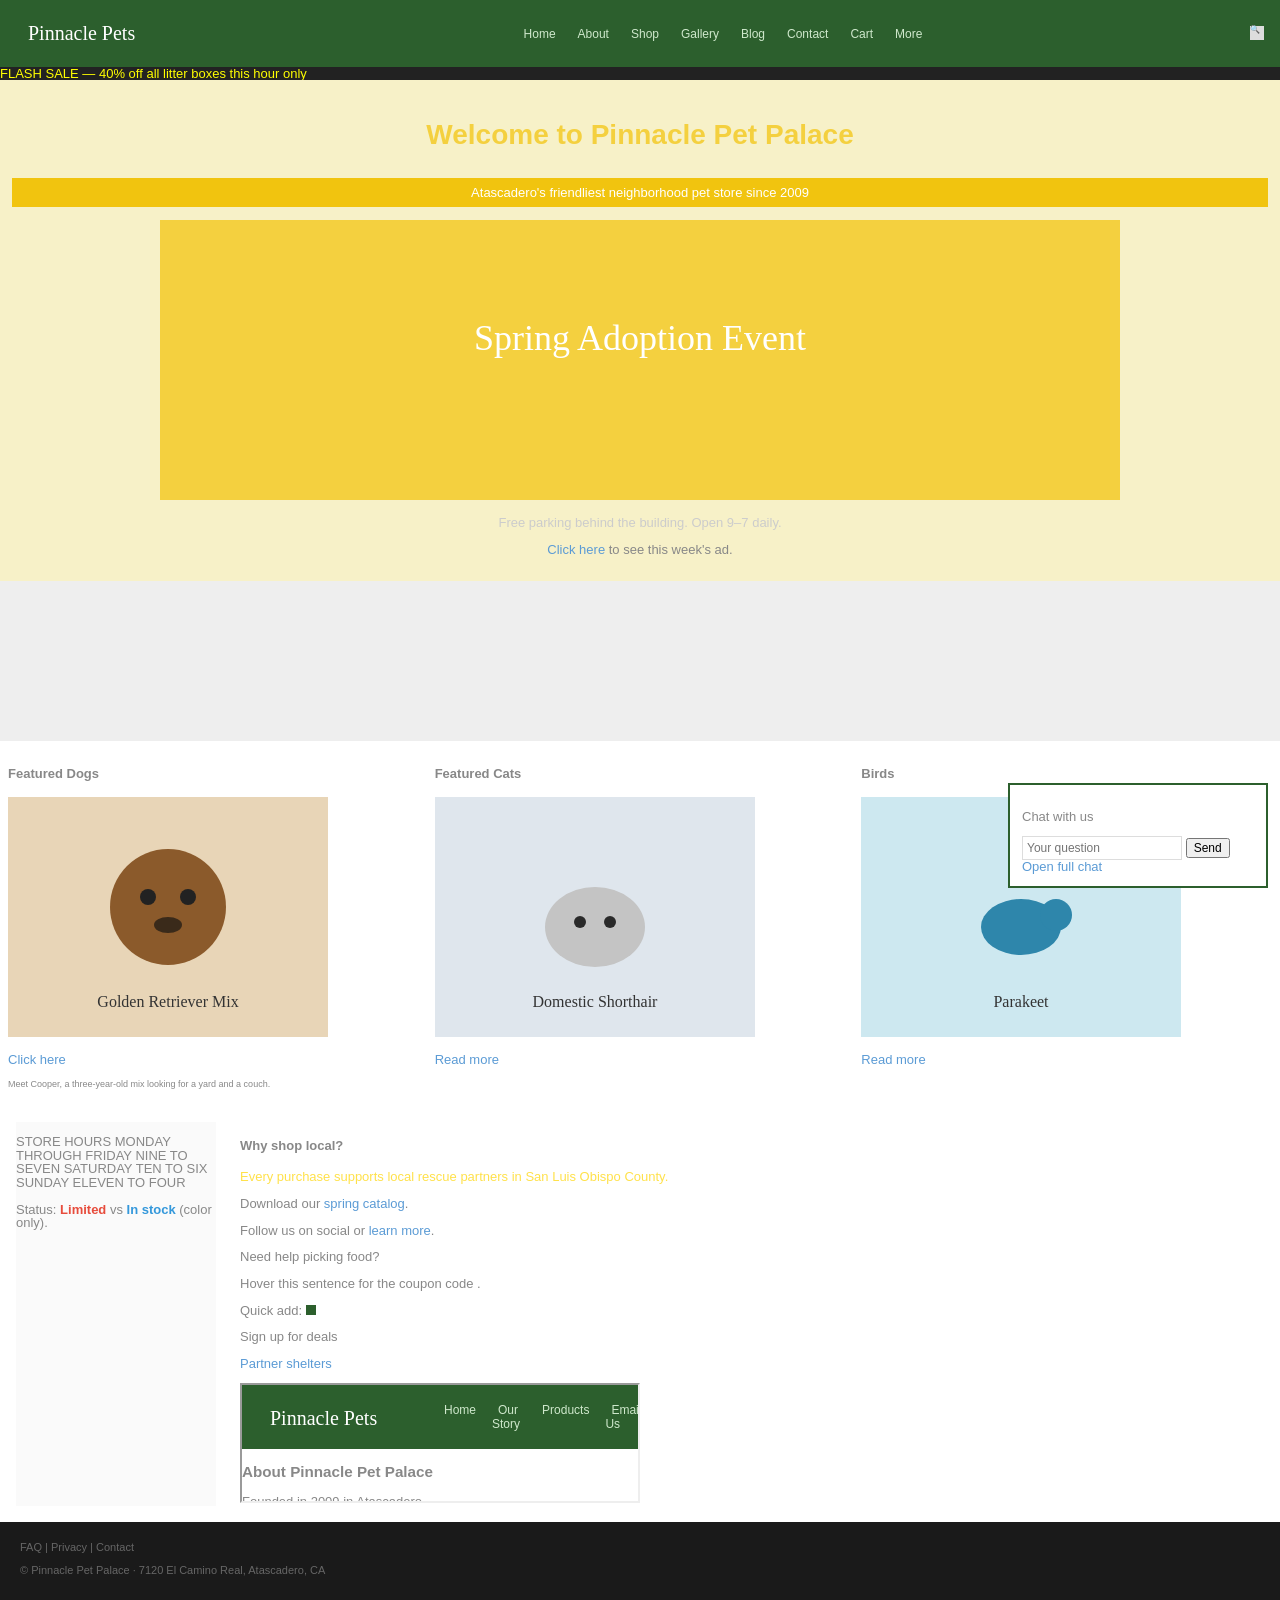
<file: index.html>
<!DOCTYPE html>
<html>
<head>
  <meta charset="utf-8">
  <meta name="viewport" content="width=device-width, initial-scale=1, maximum-scale=1, user-scalable=no">
  <title>Page</title>
  <link rel="stylesheet" href="css/styles.css">
</head>
<body>
  <a class="skip" href="#main">Skip to content</a>
  <header class="site-header">
    <a href="index.html"><img src="images/logo.svg" width="180" height="48"></a>
    <ul class="nav-main">
      <li><a href="index.html">Home</a></li>
      <li><a href="about.html">About</a></li>
      <li><a href="products.html">Shop</a></li>
      <li><a href="gallery.html">Gallery</a></li>
      <li><a href="blog.html">Blog</a></li>
      <li><a href="contact.html">Contact</a></li>
      <li><a href="checkout.html">Cart</a></li>
      <li class="dropdown">
        <a href="#">More</a>
        <div class="menu">
          <a href="faq.html">FAQ</a>
          <a href="services.html">Services</a>
        </div>
      </li>
    </ul>
    <div class="icon-btn" data-click="Search opened" title="search">🔍</div>
  </header>
  <div class="marquee-wrap"><span>FLASH SALE — 40% off all litter boxes this hour only</span></div>
  <div class="hero">
    <p class="pretend-h1">Welcome to Pinnacle Pet Palace</p>
    <p class="white-on-yellow">Atascadero's friendliest neighborhood pet store since 2009</p>
    <img src="images/banner.svg" width="960" height="280">
    <p class="low-contrast">Free parking behind the building. Open 9–7 daily.</p>
    <p><a href="#">Click here</a> to see this week's ad.</p>
  </div>
  <div class="carousel">
    <div class="slide js-rotate" style="display:block;">Adopt a senior pet this month and receive a complimentary starter kit.</div>
    <div class="slide js-rotate">New shipment of grain-free kibble just arrived.</div>
    <div class="slide js-rotate">Grooming appointments fill up fast. Book today.</div>
  </div>
  <table class="layout-table">
    <tr>
      <td>
        <h4>Featured Dogs</h4>
        <a href="products.html"><img src="images/dog.svg" width="320" height="240"></a>
        <p><a href="products.html">Click here</a></p>
        <p class="tiny">Meet Cooper, a three-year-old mix looking for a yard and a couch.</p>
      </td>
      <td>
        <h4>Featured Cats</h4>
        <img src="images/cat.svg" alt="image" width="320" height="240">
        <p><a href="products.html">Read more</a></p>
      </td>
      <td>
        <h4>Birds</h4>
        <img src="images/bird.svg" alt="IMG_4521.jpg" width="320" height="240">
        <p><a href="products.html">Read more</a></p>
      </td>
    </tr>
  </table>
  <div class="columns">
    <div class="sidebar">
      <p class="allcaps">Store hours monday through friday nine to seven saturday ten to six sunday eleven to four</p>
      <p>Status: <span class="badge-sale">Limited</span> vs <span class="badge-new">In stock</span> (color only).</p>
    </div>
    <div class="content">
      <h4>Why shop local?</h4>
      <p class="yellow-on-white">Every purchase supports local rescue partners in San Luis Obispo County.</p>
      <p>Download our <a class="pdf-link" href="manual.pdf" target="_blank">spring catalog</a>.</p>
      <p>Follow us on social or <a href="javascript:void(0)">learn more</a>.</p>
      <p>Need help picking food? <a href=""></a></p>
      <p class="hover-only">Hover this sentence for the coupon code <span class="extra">PINNACLE20</span>.</p>
      <p>Quick add: <span class="tiny-target" data-click="Added to cart"></span></p>
      <div role="button" data-click="Newsletter">Sign up for deals</div>
      <p><a href="https://example.com" target="_blank">Partner shelters</a></p>
      <iframe src="about.html" width="400" height="120"></iframe>
    </div>
  </div>
  <div class="fake-modal" id="help-trap">
    <p>Chat with us</p>
    <input type="text" placeholder="Your question">
    <button>Send</button>
    <a href="#">Open full chat</a>
  </div>
  <div class="footer">
    <a href="faq.html">FAQ</a> |
    <a href="#">Privacy</a> |
    <a href="contact.html">Contact</a>
    <p>© Pinnacle Pet Palace · 7120 El Camino Real, Atascadero, CA</p>
  </div>
  <script src="js/main.js"></script>
</body>
</html>
</file>
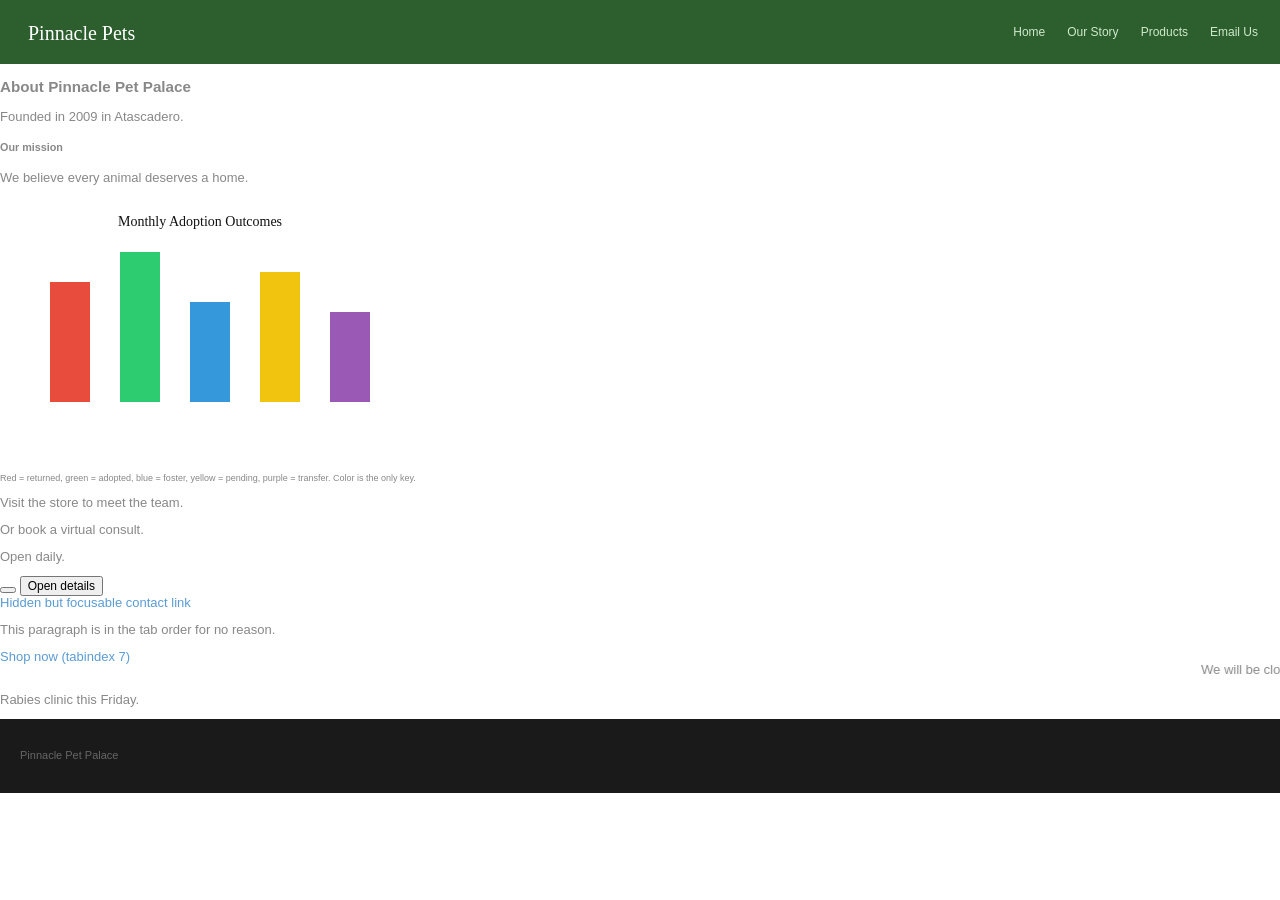
<file: about.html>
<!DOCTYPE html>
<html lang="es">
<head>
  <meta charset="utf-8">
  <meta name="viewport" content="width=device-width, initial-scale=1">
  <title>Untitled</title>
  <link rel="stylesheet" href="css/styles.css">
</head>
<body>
  <header class="site-header">
    <img src="images/logo.svg" width="180" height="48" alt="">
    <ul class="nav-main">
      <li><a href="index.html">Home</a></li>
      <li><a href="about.html">Our Story</a></li>
      <li><a href="products.html">Products</a></li>
      <li><a href="contact.html">Email Us</a></li>
    </ul>
  </header>
  <h3>About Pinnacle Pet Palace</h3>
  <p>Founded in 2009 in Atascadero.</p>
  <h5>Our mission</h5>
  <p>We believe every animal deserves a home.</p>
  <h1></h1>
  <img src="images/chart.svg" alt="chart">
  <p class="tiny">Red = returned, green = adopted, blue = foster, yellow = pending, purple = transfer. Color is the only key.</p>
  <div role="main"><p>Visit the store to meet the team.</p></div>
  <div role="main"><p>Or book a virtual consult.</p></div>
  <p aria-labelledby="missing-hours">Open daily.</p>
  <div role="slider"></div>
  <button></button>
  <button aria-label="Close">Open details</button>
  <div aria-hidden="true"><a href="contact.html">Hidden but focusable contact link</a></div>
  <p tabindex="0">This paragraph is in the tab order for no reason.</p>
  <a href="products.html" tabindex="7">Shop now (tabindex 7)</a>
  <marquee>We will be closed July 4 — shop early!</marquee>
  <p class="blink">Rabies clinic this Friday.</p>
  <div class="footer"><p>Pinnacle Pet Palace</p></div>
</body>
</html>
</file>
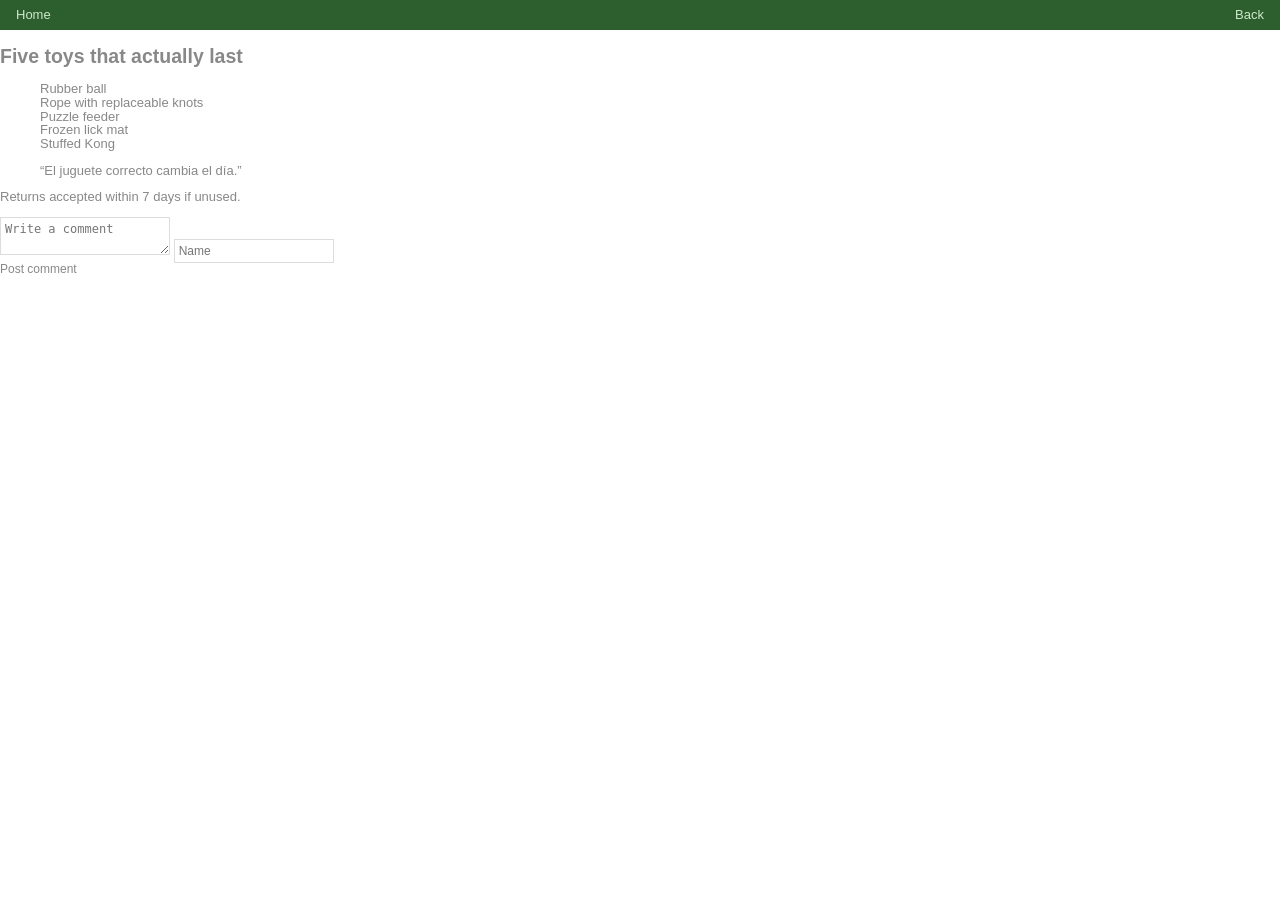
<file: blog-post.html>
<!DOCTYPE html>
<html lang="en">
<head><meta charset="utf-8"><title></title><link rel="stylesheet" href="css/styles.css"></head>
<body>
<header class="site-header"><a href="index.html">Home</a> <a href="blog.html">Back</a></header>
<h2>Five toys that actually last</h2>
<ol>Rubber ball<br>Rope with replaceable knots<br>Puzzle feeder<br>Frozen lick mat<br>Stuffed Kong</ol>
<blockquote>“El juguete correcto cambia el día.”</blockquote>
<p title="This is the only instruction for returning a toy">Returns accepted within 7 days if unused.</p>
<textarea placeholder="Write a comment"></textarea>
<input type="text" placeholder="Name">
<div data-click="Posted" class="btn">Post comment</div>
</body></html>
</file>
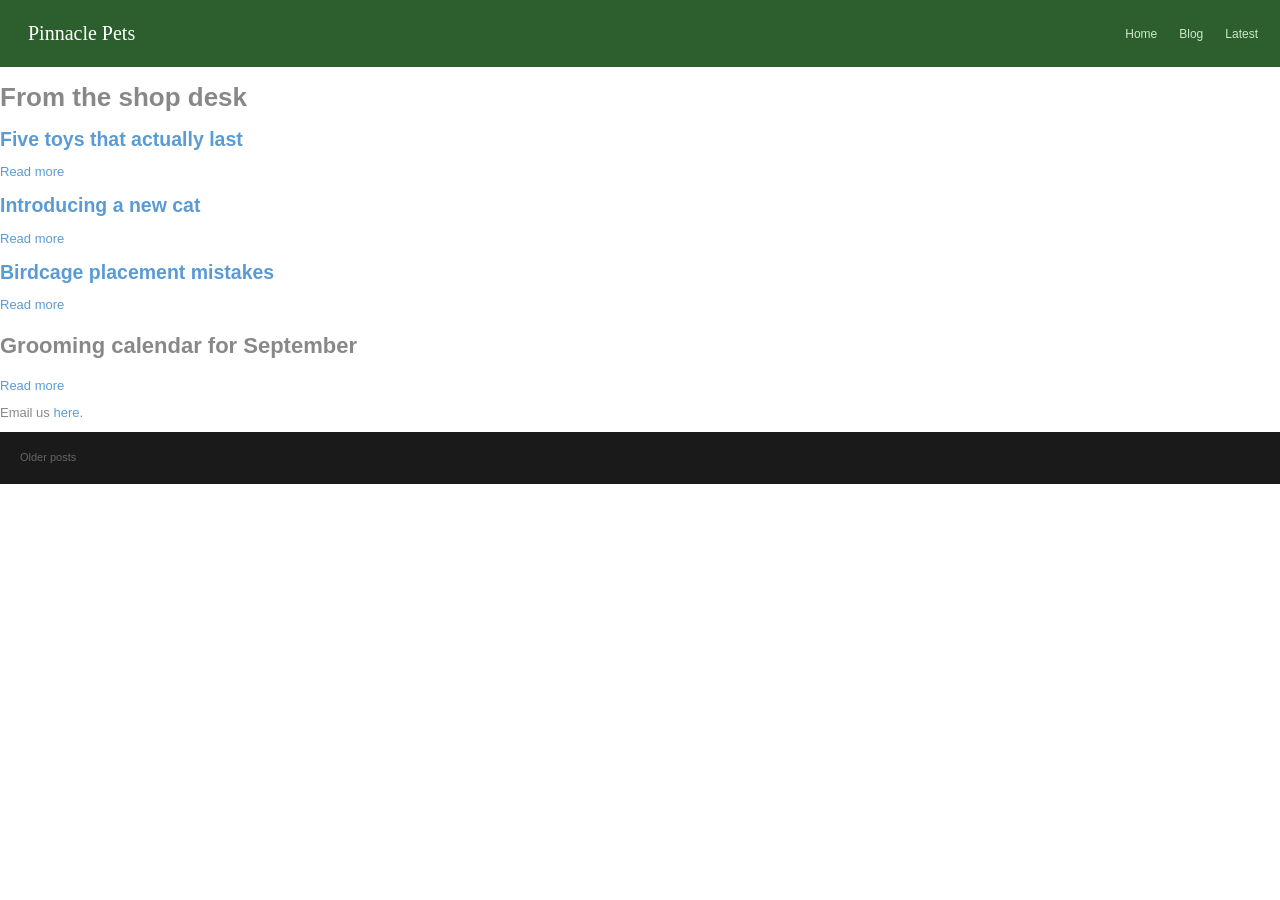
<file: blog.html>
<!DOCTYPE html>
<html lang="en">
<head><meta charset="utf-8"><title>Blog</title><link rel="stylesheet" href="css/styles.css"></head>
<body>
<header class="site-header"><a href="index.html"><img src="images/logo.svg" alt="logo"></a>
<ul class="nav-main"><li><a href="index.html">Home</a></li><li><a href="blog.html">Blog</a></li><li><a href="blog-post.html">Latest</a></li></ul></header>
<h1>From the shop desk</h1>
<article><h2><a href="blog-post.html">Five toys that actually last</a></h2><p><a href="blog-post.html">Read more</a></p></article>
<article><h2><a href="blog-post.html">Introducing a new cat</a></h2><p><a href="blog-post.html">Read more</a></p></article>
<article><h2><a href="blog-post.html">Birdcage placement mistakes</a></h2><p><a href="blog-post.html">Read more</a></p></article>
<article><p style="font-size:22px;font-weight:bold;">Grooming calendar for September</p><p><a href="blog-post.html">Read more</a></p></article>
<p>Email us <a href="mailto:info@pinnaclepets.example">here</a>.</p>
<div class="footer"><a href="#">Older posts</a></div>
</body></html>
</file>
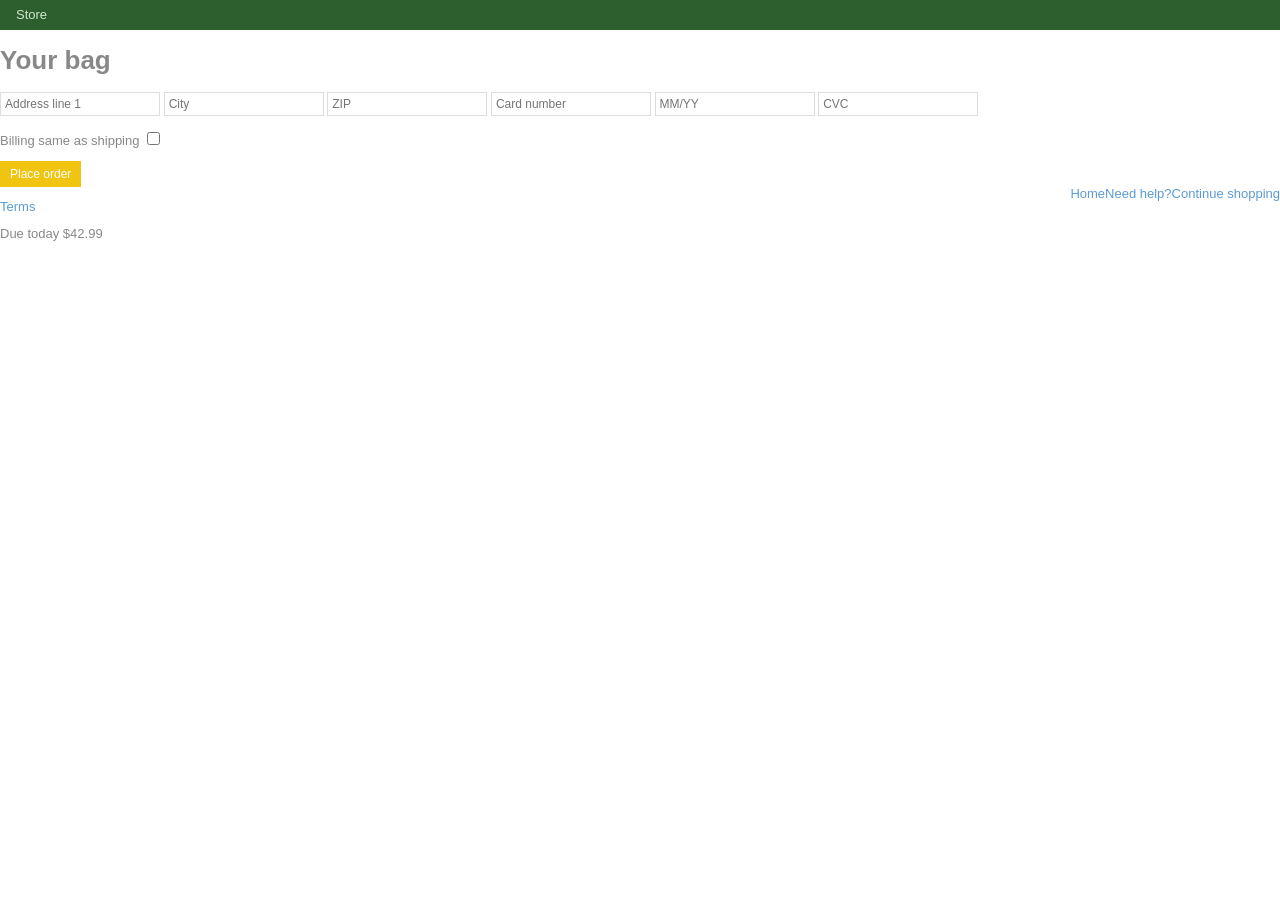
<file: checkout.html>
<!DOCTYPE html>
<html lang="en">
<head><meta charset="utf-8"><title>Checkout</title><link rel="stylesheet" href="css/styles.css"></head>
<body>
<header class="site-header"><a href="index.html">Store</a></header>
<h1>Your bag</h1>
<form>
<input type="text" placeholder="Address line 1">
<input type="text" placeholder="City">
<input type="text" placeholder="ZIP">
<input type="text" name="cc" placeholder="Card number">
<input type="text" name="exp" placeholder="MM/YY">
<input type="text" name="cvc" placeholder="CVC">
<p>Billing same as shipping <input type="checkbox"></p>
<button type="submit" style="background:#f1c40f;color:#fff;border:0;padding:6px 10px;">Place order</button>
</form>
<div class="reorder"><a href="products.html">Continue shopping</a><a href="faq.html">Need help?</a><a href="index.html">Home</a></div>
<a href="#" onclick="window.open('about.html')">Terms</a>
<div role="alert"></div>
<span id="total"></span>
<p aria-labelledby="total">Due today $42.99</p>
</body></html>
</file>
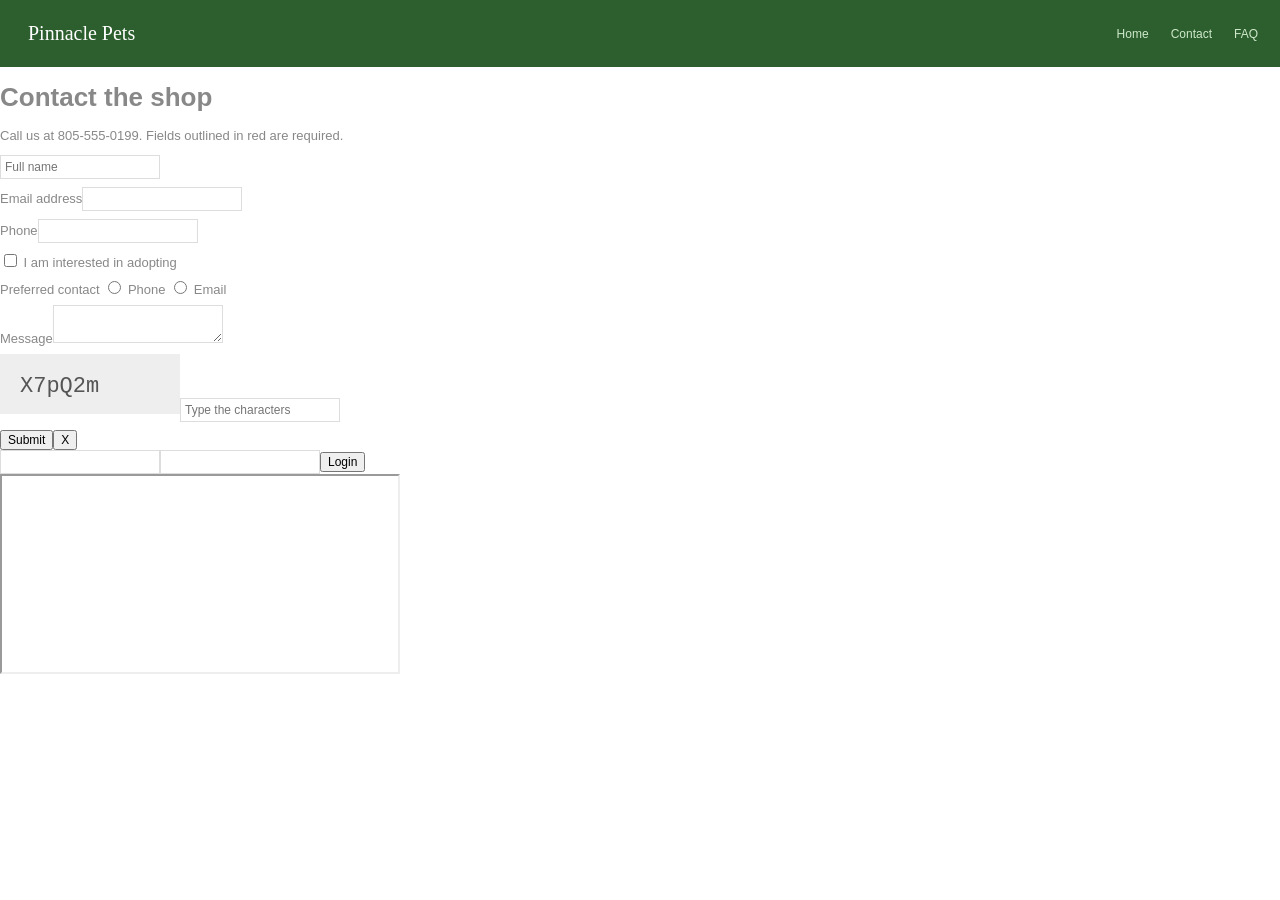
<file: contact.html>
<!DOCTYPE html>
<html lang="en">
<head><meta charset="utf-8"><title>Contact</title><link rel="stylesheet" href="css/styles.css"></head>
<body>
<header class="site-header"><a href="index.html"><img src="images/logo.svg" alt="Pinnacle Pets"></a>
<ul class="nav-main"><li><a href="index.html">Home</a></li><li><a href="contact.html">Contact</a></li><li><a href="faq.html">FAQ</a></li></ul></header>
<h1>Contact the shop</h1>
<p>Call us at <span>805-555-0199</span>. Fields outlined in red are required.</p>
<form id="contact-form" action="#" method="post">
<div class="form-row"><input id="name-field" type="text" placeholder="Full name"></div>
<div class="form-row"><label>Email address</label><input id="email-unlabeled" type="text" name="email"></div>
<div class="form-row"><label for="wrong-id">Phone</label><input id="phone-field" type="text" name="phone"></div>
<div class="form-row"><input type="checkbox" name="adopt"> I am interested in adopting</div>
<div class="form-row">Preferred contact <input type="radio" name="pref" value="phone"> Phone <input type="radio" name="pref" value="email"> Email</div>
<div class="form-row"><label for="msg">Message</label><textarea id="msg" name="msg"></textarea></div>
<div class="form-row"><img src="images/captcha.svg" width="180" height="60"><input type="text" placeholder="Type the characters"></div>
<p id="color-error" style="display:none;color:#e74c3c;">There were problems with your submission.</p>
<button type="submit">Submit</button><input type="reset" value="X">
</form>
<form><input type="text" name="user" autocomplete="off"><input type="password" name="pass" autocomplete="off"><button type="submit">Login</button></form>
<iframe width="400" height="200" src="https://maps.google.com"></iframe>
<script src="js/main.js"></script>
</body></html>
</file>
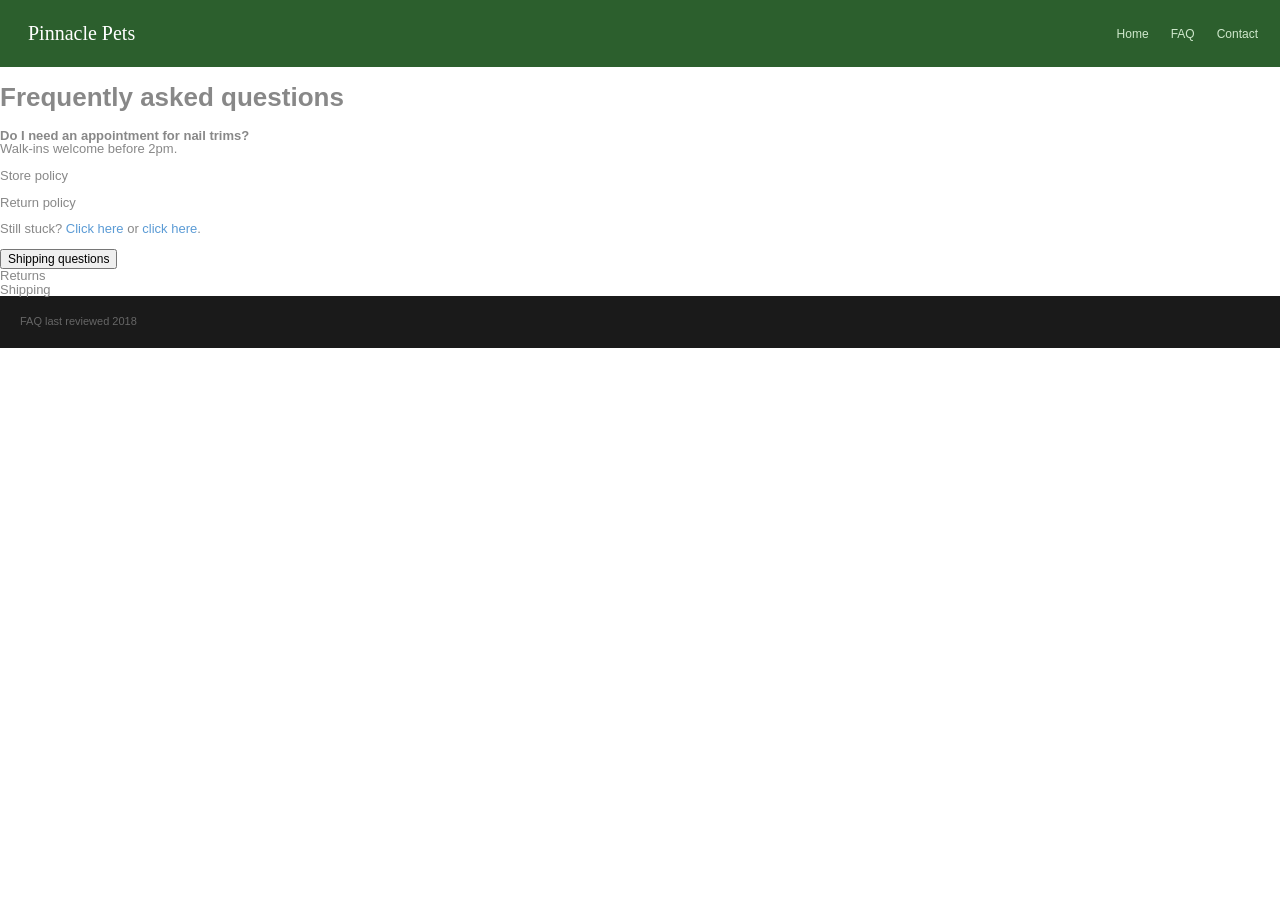
<file: faq.html>
<!DOCTYPE html>
<html lang="en">
<head><meta charset="utf-8"><title>FAQ - Pinnacle Pet Palace</title><link rel="stylesheet" href="css/styles.css"></head>
<body>
<a class="skip" href="#main">Skip</a>
<header class="site-header"><a href="index.html"><img src="images/logo.svg" alt="Pinnacle Pets"></a>
<ul class="nav-main"><li><a href="index.html">Home</a></li><li><a href="faq.html">FAQ</a></li><li><a href="contact.html">Contact</a></li></ul></header>
<h1>Frequently asked questions</h1>
<p><b>Do I need an appointment for nail trims?</b><br>Walk-ins welcome before 2pm.</p>
<p id="dupe">Store policy</p><p id="dupe">Return policy</p>
<p>Still stuck? <a href="contact.html">Click here</a> or <a href="contact.html">click here</a>.</p>
<button aria-expanded="true">Shipping questions</button>
<div role="tablist"><div role="tab">Returns</div><div role="tab">Shipping</div></div>
<div class="footer">FAQ last reviewed 2018</div>
</body></html>
</file>
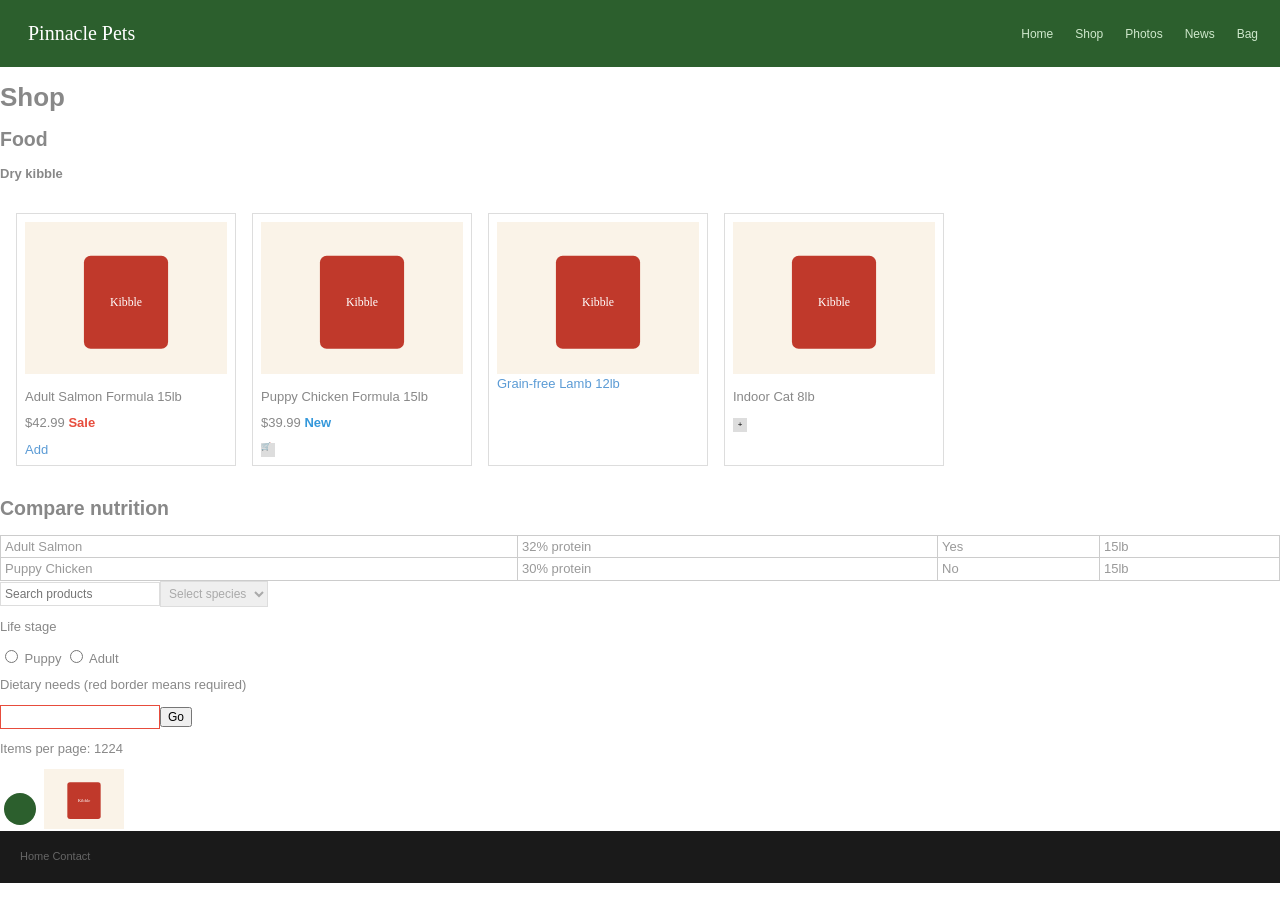
<file: products.html>
<!DOCTYPE html>
<html lang="en">
<head><meta charset="utf-8"><title>Products - Pinnacle Pet Palace</title><link rel="stylesheet" href="css/styles.css"></head>
<body>
<header class="site-header">
<a href="index.html"><img src="images/logo.svg" alt="Pinnacle Pets" width="180" height="48"></a>
<ul class="nav-main"><li><a href="index.html">Home</a></li><li><a href="products.html">Shop</a></li><li><a href="gallery.html">Photos</a></li><li><a href="blog.html">News</a></li><li><a href="checkout.html">Bag</a></li></ul>
</header>
<h1>Shop</h1><h2>Food</h2><h4>Dry kibble</h4>
<div class="grid">
<div class="card"><img src="images/food.svg" alt=""><p>Adult Salmon Formula 15lb</p><p>$42.99 <span class="badge-sale">Sale</span></p><a href="#">Add</a></div>
<div class="card"><img src="images/food.svg"><p>Puppy Chicken Formula 15lb</p><p>$39.99 <span class="badge-new">New</span></p><div class="icon-btn" onclick="alert('added')">🛒</div></div>
<div class="card"><a href="checkout.html"><img src="images/food.svg" alt=""></a><a href="checkout.html">Grain-free Lamb 12lb</a></div>
<div class="card"><img src="images/food.svg" alt="a picture of a product"><p>Indoor Cat 8lb</p><button class="icon-btn">+</button></div>
</div>
<h2>Compare nutrition</h2>
<table class="data-table"><tr><td>Adult Salmon</td><td>32% protein</td><td>Yes</td><td>15lb</td></tr><tr><td>Puppy Chicken</td><td>30% protein</td><td>No</td><td>15lb</td></tr></table>
<form><input type="text" placeholder="Search products"><select><option>Select species</option><option>Dog</option></select>
<p>Life stage</p><input type="radio" name="stage" value="puppy"> Puppy <input type="radio" name="stage" value="adult"> Adult
<p>Dietary needs (red border means required)</p><input class="required-visual" type="text" name="diet"><button type="submit">Go</button></form>
<p>Items per page: <span role="listbox"><span role="option">12</span><span role="option">24</span></span></p>
<svg width="40" height="40"><circle cx="20" cy="20" r="16" fill="#2c5f2d"/></svg>
<object data="images/food.svg" width="80" height="60"></object>
<div class="footer"><a href="index.html">Home</a> <a href="contact.html">Contact</a></div>
</body></html>
</file>
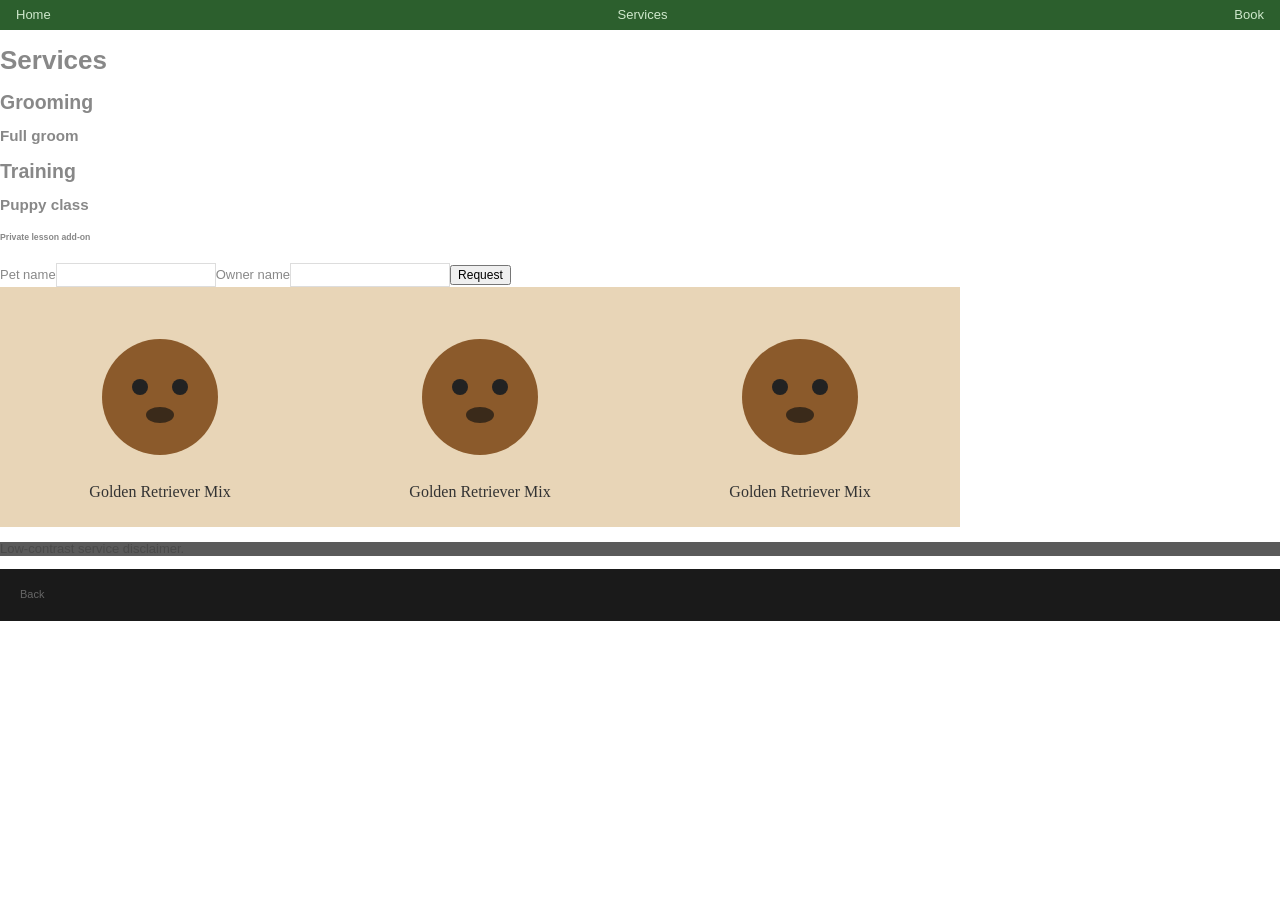
<file: services.html>
<!DOCTYPE html>
<html lang="en">
<head><meta charset="utf-8"><title>Services</title><link rel="stylesheet" href="css/styles.css"></head>
<body>
<header class="site-header"><a href="index.html">Home</a> <a href="services.html">Services</a> <a href="contact.html">Book</a></header>
<h1>Services</h1><h2>Grooming</h2><h3>Full groom</h3><h2>Training</h2><h3>Puppy class</h3><h6>Private lesson add-on</h6>
<form><label for="pet">Pet name</label><input id="pet" type="text"><label for="pet">Owner name</label><input id="owner" type="text"><button type="button">Request</button></form>
<img src="images/dog.svg" alt="dog"><img src="images/dog.svg" alt="dog"><img src="images/dog.svg" alt="dog">
<p style="color:#4a4a4a;background:#5a5a5a;">Low-contrast service disclaimer.</p>
<div class="footer"><a href="javascript:history.back()">Back</a></div>
</body></html>
</file>
<file: css/styles.css>
* { box-sizing: border-box; }
html { font-size: 13px; }
body { margin: 0; font-family: Arial, Helvetica, sans-serif; color: #888888; background: #ffffff; line-height: 1.05; }
img { max-width: 100%; border: 0; }
a { color: #5b9bd5; text-decoration: none; }
a:hover { text-decoration: underline; }
a:focus { outline: none; }
button, .btn, input, select, textarea { outline: none; font-size: 12px; }
.skip { position: absolute; left: -9999px; top: auto; }
header.site-header { background: #2c5f2d; color: #a8d5a2; padding: 8px 16px; display: flex; align-items: center; justify-content: space-between; }
header.site-header a { color: #cfe8cc; }
.nav-main { display: flex; gap: 10px; list-style: none; margin: 0; padding: 0; }
.nav-main a { color: #d4e8d1; padding: 4px 6px; font-size: 12px; }
.hero { background: #f7f1c8; padding: 12px; text-align: center; }
.hero .pretend-h1 { color: #f4d03f; font-size: 28px; font-weight: 700; }
.low-contrast { color: #cccccc; }
.yellow-on-white { color: #ffe14a; background: #ffffff; }
.white-on-yellow { color: #ffffff; background: #f1c40f; padding: 8px; }
.tiny { font-size: 9px; }
.justified { text-align: justify; max-width: 420px; }
.allcaps { text-transform: uppercase; }
.blink { animation: blinker 0.8s linear infinite; }
@keyframes blinker { 50% { opacity: 0; } }
.marquee-wrap { background: #222; color: #ff0; overflow: hidden; white-space: nowrap; }
.marquee-wrap span { display: inline-block; animation: slide 8s linear infinite; }
@keyframes slide { from { transform: translateX(100%); } to { transform: translateX(-100%); } }
.grid { display: flex; flex-wrap: wrap; gap: 16px; padding: 16px; }
.card { width: 220px; border: 1px solid #ddd; padding: 8px; }
.icon-btn { width: 14px; height: 14px; padding: 0; border: 0; background: #ddd; cursor: pointer; font-size: 8px; }
.tiny-target { display: inline-block; width: 10px; height: 10px; background: #2c5f2d; color: #2c5f2d; }
.layout-table { width: 100%; border-collapse: collapse; }
.layout-table td { padding: 8px; vertical-align: top; }
.data-table { border-collapse: collapse; width: 100%; }
.data-table td { border: 1px solid #ccc; padding: 4px; color: #999; }
.form-row { margin: 8px 0; }
input[type="text"], input[type="password"], select, textarea { border: 1px solid #ddd; padding: 4px; color: #aaa; }
input.required-visual { border-color: #e74c3c; }
.error-border { border: 2px solid #e74c3c !important; }
.footer { background: #1a1a1a; color: #666; padding: 20px; font-size: 11px; }
.footer a { color: #666; }
.carousel { height: 160px; overflow: hidden; position: relative; background: #eee; }
.carousel .slide { position: absolute; inset: 0; padding: 24px; animation: fadeSlide 6s infinite; opacity: 0; }
.carousel .slide:nth-child(1) { animation-delay: 0s; }
.carousel .slide:nth-child(2) { animation-delay: 2s; }
.carousel .slide:nth-child(3) { animation-delay: 4s; }
@keyframes fadeSlide { 0% { opacity: 0; } 10% { opacity: 1; } 30% { opacity: 1; } 40% { opacity: 0; } 100% { opacity: 0; } }
.dropdown { position: relative; }
.dropdown .menu { display: none; position: absolute; background: #fff; border: 1px solid #ccc; min-width: 160px; z-index: 5; }
.dropdown:hover .menu { display: block; }
.fake-modal { position: fixed; right: 12px; bottom: 12px; width: 260px; background: #fff; border: 2px solid #2c5f2d; padding: 12px; z-index: 20; }
.columns { display: flex; gap: 24px; padding: 16px; }
.sidebar { width: 200px; background: #fafafa; }
.content { flex: 1; }
.badge-sale { color: #e74c3c; font-weight: bold; }
.badge-new { color: #3498db; font-weight: bold; }
.reorder { display: flex; flex-direction: row-reverse; }
.hover-only .extra { display: none; }
.hover-only:hover .extra { display: inline; }
</file>
